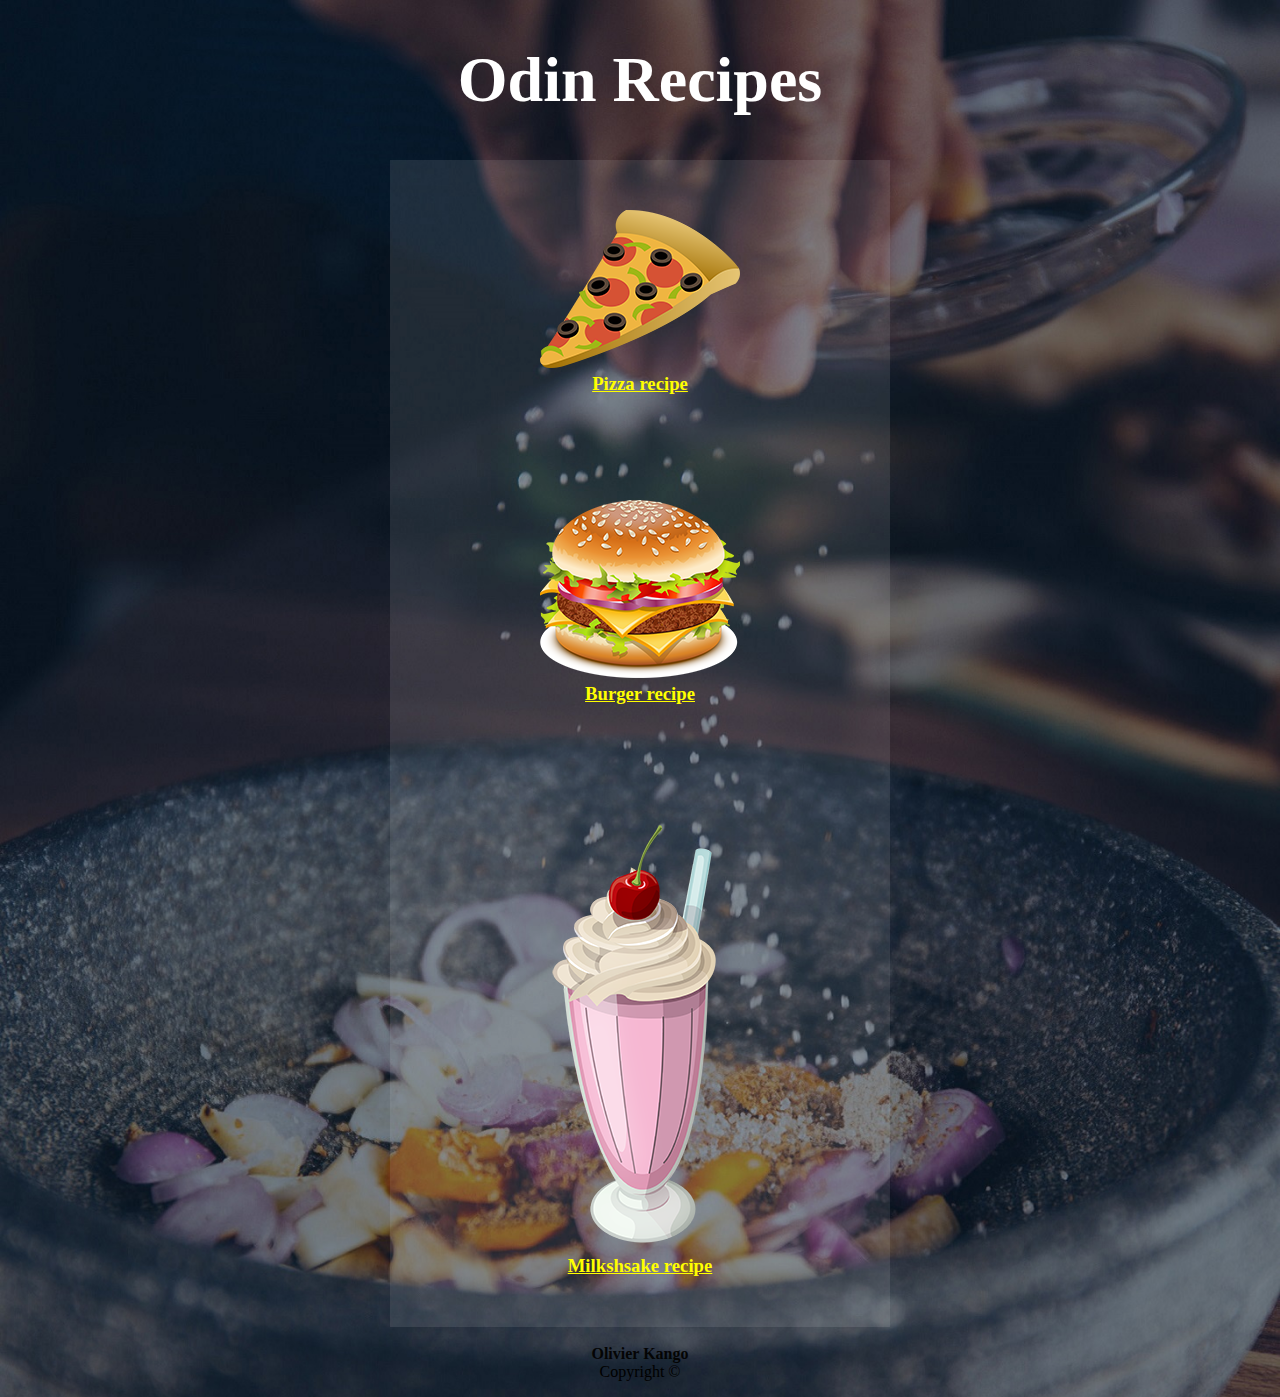
<file: index.html>
<!DOCTYPE html>
<html lang="en">
<head>
    <meta charset="UTF-8">
    <meta http-equiv="X-UA-Compatible" content="IE=edge">
    <meta name="viewport" content="width=device-width, initial-scale=1.0">
    <title>Odin Recipes</title>
    <link rel="stylesheet" href="./styles.css">
</head>
<body>
  
    <h1>Odin Recipes</h1>
    <div>
    <h3>
        <a href="pizza.html" class="headding">
            <img src="./recipes icone/pizz icone.png" id="top" alt="pizza img">
            <br>
            Pizza recipe</a>
    </h3>
   
    <br>
    <h3>
        <a href="burger.html" class="headding">
            <img src="./recipes icone/burger icon.png" id="top" alt="burger img">
            <br>
            Burger recipe </a>
    </h3>
    <br>
    <h3 id="down">
        <a href="milkshake.html" class="headding">
            <img src="./recipes icone/milkshake icone.png" id="top" alt="milkshsake img">
            <br>
            Milkshsake recipe </a>
    </h3>
   
    </div>
</body>
<footer>
 <p>
    <span>
        <strong>Olivier Kango</strong>  
    </span>
    <br>
   Copyright &copy;
 </p>
</footer>
</html>
</file>
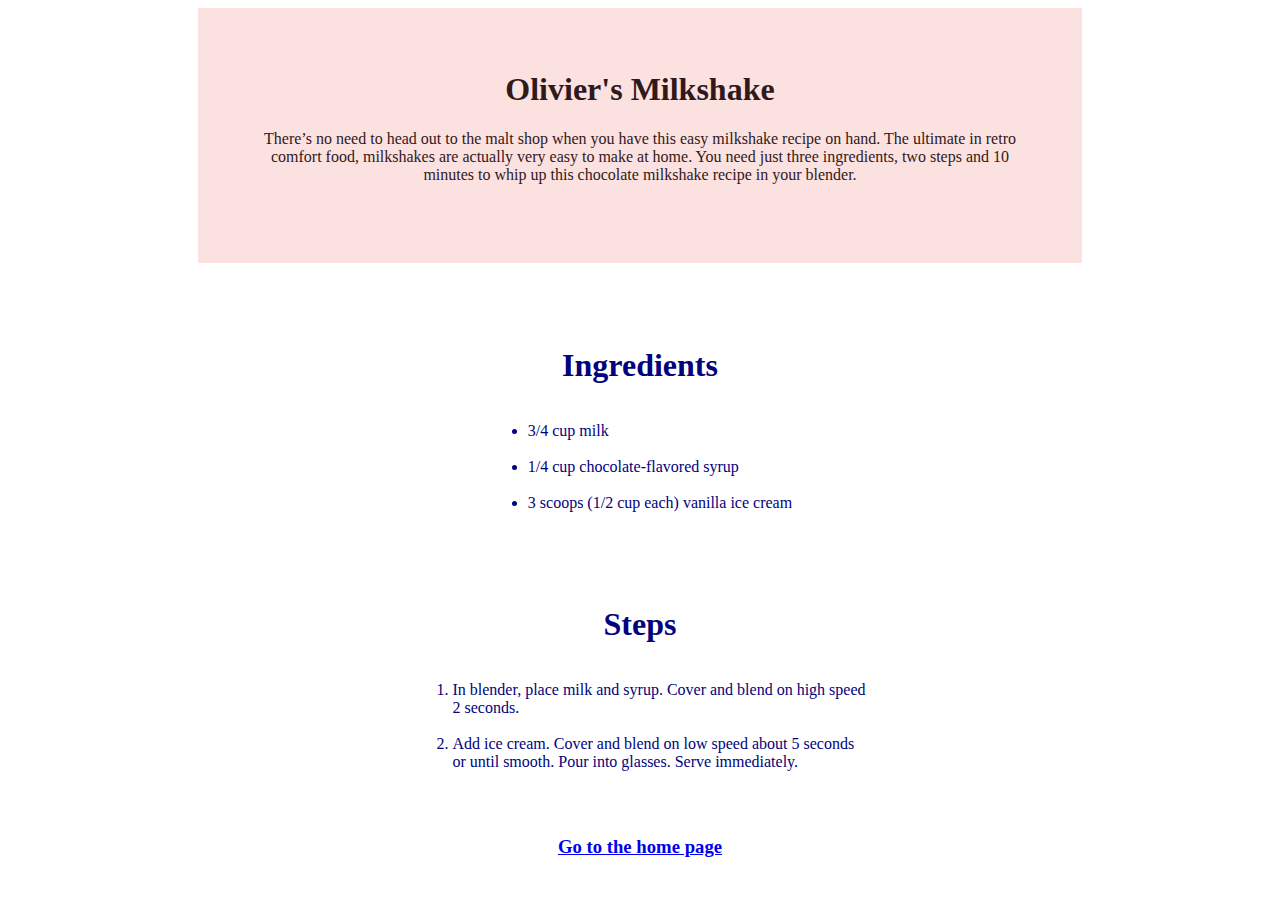
<file: milkshake.html>
<!DOCTYPE html>
<html lang="en">
<head>
    <meta charset="UTF-8">
    <meta http-equiv="X-UA-Compatible" content="IE=edge">
    <meta name="viewport" content="width=device-width, initial-scale=1.0">
    <title>Document</title>
 <link rel="stylesheet" href="./milkshake.css">   
</head>
<body>
    <div class="header">
       
        
        <h1>Olivier's Milkshake</h1>
        <p>There’s no need to head out to the malt shop when you have this easy milkshake recipe on hand. The ultimate in retro comfort food, milkshakes are actually very easy to make at home. You need just three ingredients, two steps and 10 minutes to whip up this chocolate milkshake recipe in your blender.</p>
    </div>
    <br>
    <br>
    <br>
    <div>
    <div class="body">
    <h1>Ingredients</h1>
        <ul>
            <li>3/4
                cup milk</li>
                <br>
            <li>1/4
                cup chocolate-flavored syrup</li>
                <br>
            <li>3
                scoops (1/2 cup each) vanilla ice cream</li>
        </ul>
    </div>
    <br>
    <div class="body">
        <h1>Steps</h1>
        <ol>
            <li>In blender, place milk and syrup. Cover and blend on high speed 2 seconds.</li>
            <br>
            <li>Add ice cream. Cover and blend on low speed about 5 seconds or until smooth. Pour into glasses. Serve immediately.</li>
        </ol>
    </div>
    <h3><a href="/index.html" id="milkshake">Go to the home page</a></h3>
</body>
</html>
</file>
<file: styles.css>
body {
    background: url(./recipes.jpg);
    background-repeat: no-repeat;
    background-size: cover;
}
h1 {
    color: white;
    font-size: 64px;
    text-align: center;
}
div {
    width: 500px;
    height: auto;
    background: rgba(255, 255, 255, 0.099);
    text-align: center;
    margin: auto;
}
#top {
    padding-top: 10%;
}
#down {
    padding-bottom: 10%;
}
.headding:hover {
    padding-top: 0;
    color: red;
  
}
.headding {
    color: yellow;
  
}
footer {
    text-align: center;
    color:rgb(0, 0, 0);
}
span {
    color: rgb(4, 4, 4);
}
</file>
<file: milkshake.css>
body {
   background: url(https://preppykitchen.com/wp-content/uploads/2021/04/Milkshake-Recipe-Card.jpg); 
   background-repeat: no-repeat;
   background-size: cover;
}
div {
    text-align: center;
    width: 60%;
    margin: auto;
}
ul, ol {
    text-align: left;
    display: inline-block;
}
.body {
    background: rgba(255, 255, 255, 0.514);
    color: rgb(2, 2, 125);
    padding:4%;
}

.header {
    background: rgba(251, 220, 220, 0.852);
    padding: 5%;
    color: rgb(48, 25, 25);
}
h1 {
    margin-top: 0;
}
#home:hover {
    color: red;
}
</file>
